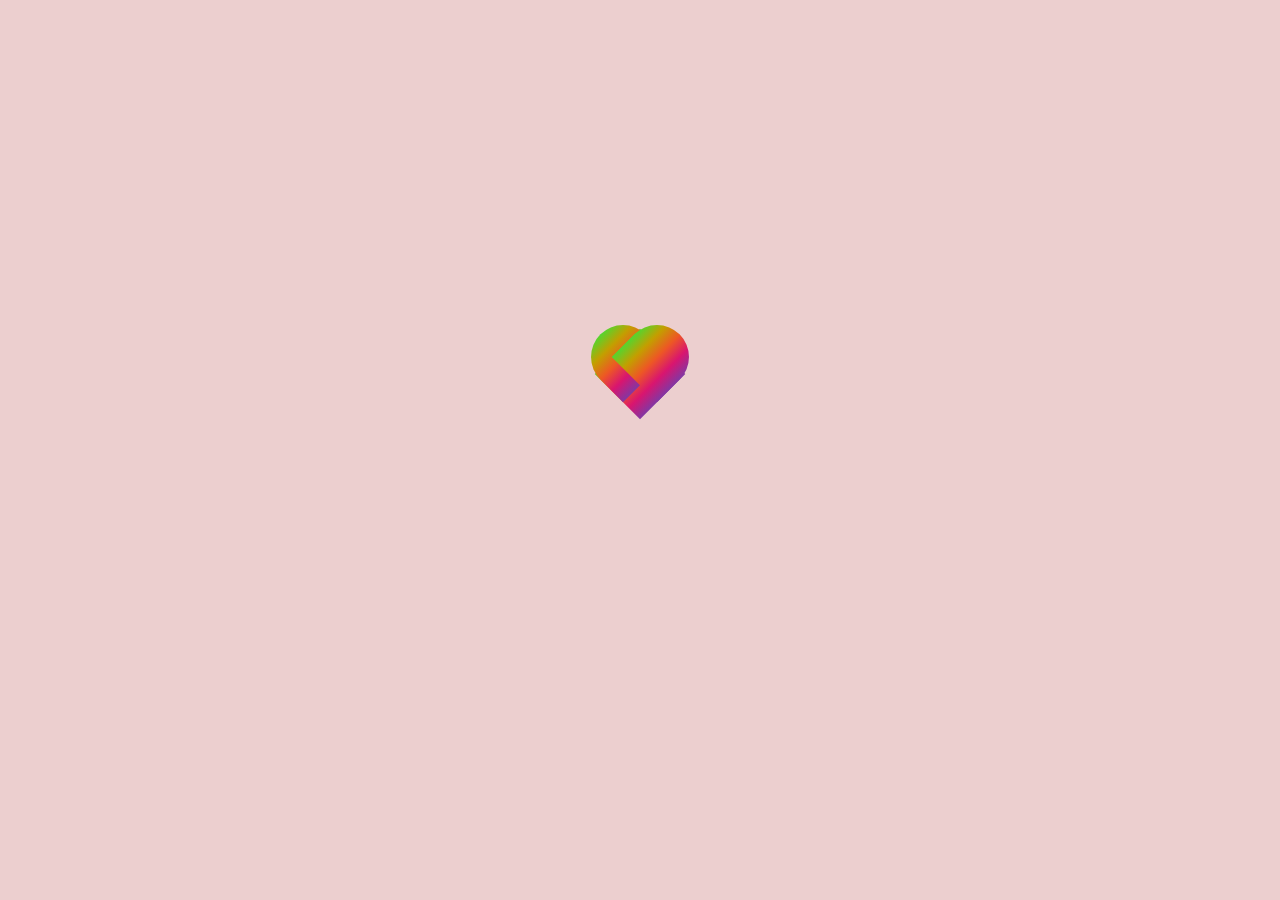
<file: index.html>
<!DOCTYPE html>
<html lang="en">

<head>
    <meta charset="UTF-8">
    <meta http-equiv="X-UA-Compatible" content="IE=edge">
    <meta name="viewport" content="width=device-width, initial-scale=1.0">
    <title>Chào mừng ngày 20/10</title>
    <link rel="stylesheet" href="css/style.css?z=5">
</head>

<body class="body_heart">
    <div class="lds-heart">
        <div></div>
    </div>
</body>
<script>
    var timer = setTimeout(function () {
        window.location = '/Cam_on.html'
    }, 5000);
</script>

</html>
</file>
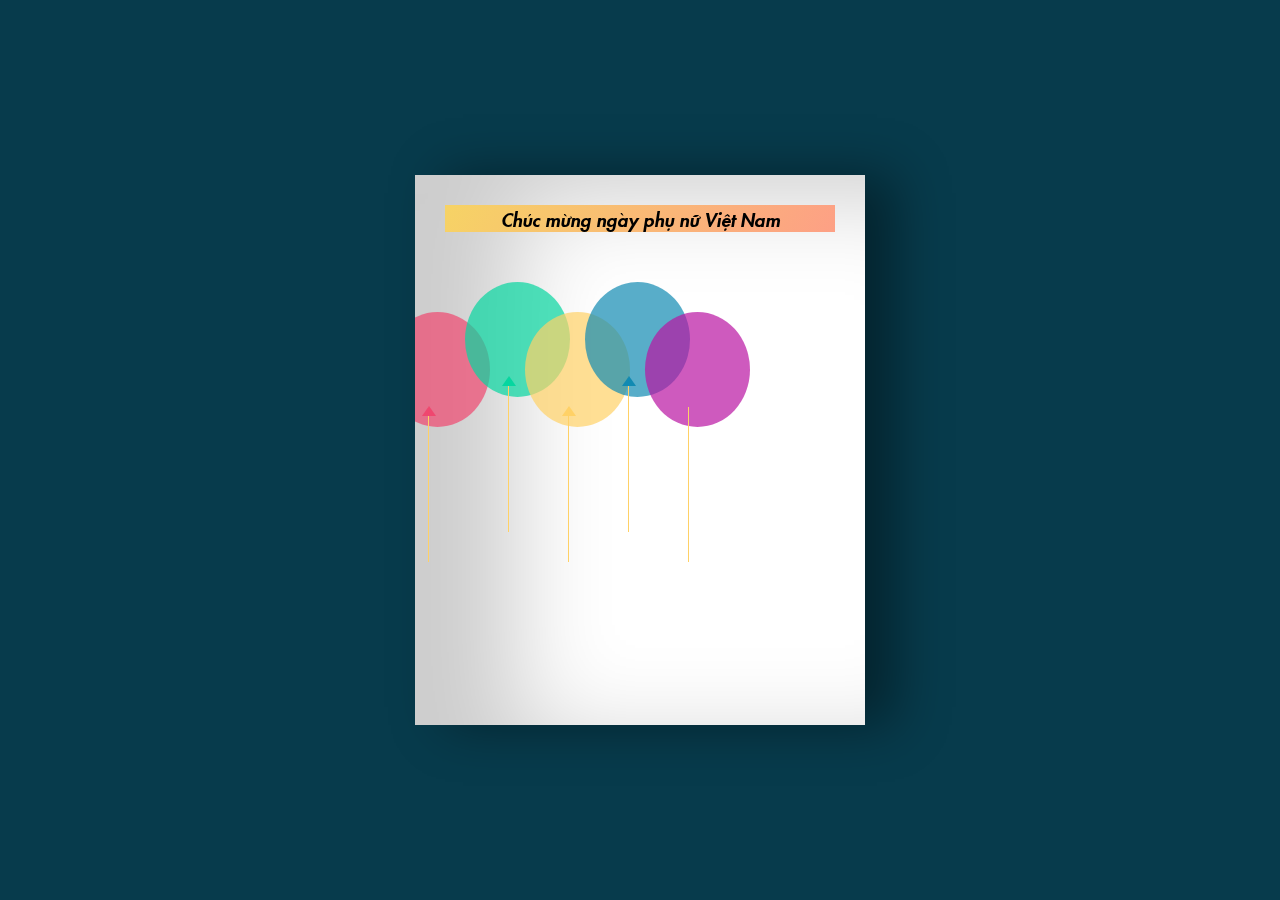
<file: Ban_NSHC.html>
<!DOCTYPE html>
<html lang="en">

<head>
    <meta charset="UTF-8">
    <meta http-equiv="X-UA-Compatible" content="IE=edge">
    <meta name="viewport" content="width=device-width, initial-scale=1.0">
    <title>Document</title>
    <link rel="stylesheet" href="css/style.css?r=3">
</head>

<body class="body5">
    <div class="birthdayCard">
        <div class="cardFront">
            <h3 class="happy">Chúc mừng ngày phụ nữ Việt Nam</h3>
            <div class="balloons">
                <div class="balloonOne"></div>
                <div class="balloonTwo"></div>
                <div class="balloonThree"></div>
                <div class="balloonFour"></div>
                <div class="balloonFive"></div>
            </div>
        </div>
        <div class="cardInside">
            <h3 class="back">GỬI NGÀN LỜI YÊU TỚI CÁC "NÀNG THƠ" CỦA SCONNECT</h3>
            <p> Nhân ngày 20 tháng 10, anh em nhà S muốn khởi đầu ngày tuyệt vời này bằng những lời chúc tốt đẹp nhất
                tới chị em.</p>
            <p>Chúc cho chị em luôn trẻ, đẹp, tươi vui, nhận được nhiều hoa, nhiều quà và nhiều lời chúc tốt đẹp nhất từ
                bạn bè, người thân, đặc biệt là từ người thương. Đối với chúng tôi có những người đồng nghiệp nữ luôn là
                điều may mắn bởi họ luôn nhẹ nhàng và tinh tế khiến không khí làm việc trở nên thoải mái hơn. Chúc các
                bạn có một ngày 20/10 tràn ngập niềm vui và tiếng cười. Mãi yêu <3 </p>
                    <!-- <p class="name">xxx</p> -->
        </div>
    </div>
</body>

</html>
</file>
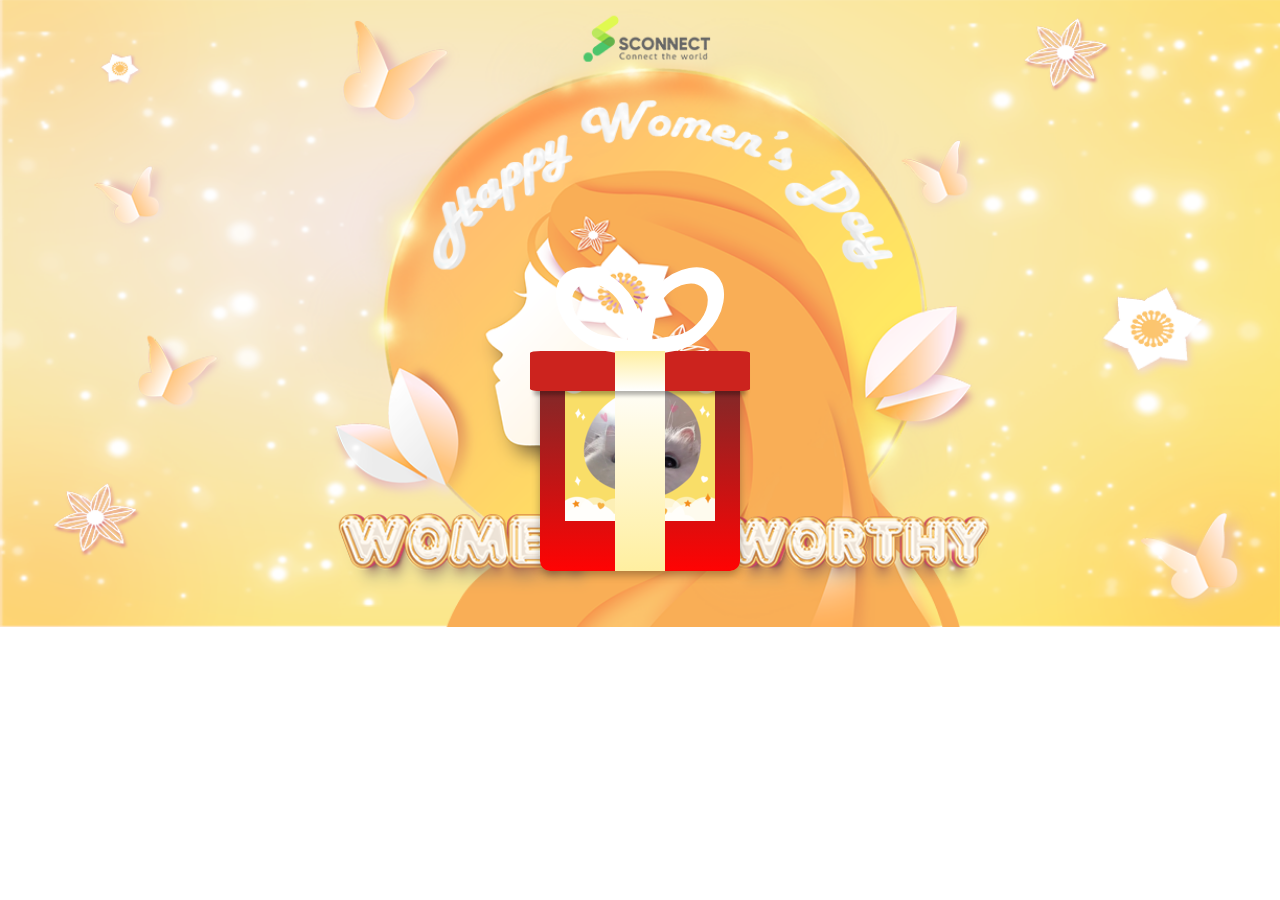
<file: Cam-on.html>
<!DOCTYPE html>
<html lang="en">

<head>
    <meta charset="UTF-8">
    <meta http-equiv="X-UA-Compatible" content="IE=edge">
    <meta name="viewport" content="width=device-width, initial-scale=1.0">
    <title>Chào mừng ngày 20/10</title>

    <link rel="stylesheet" href="css/bootstrap-grid.min.css">
    <link rel="stylesheet" href="css/bootstrap.min.css">
    <link rel="stylesheet" href="css/bootstrap-reboot.css">
    <link rel="stylesheet" href="css/style.css?z=2">
</head>

<body class="body1">
    <!-- loader -->
    <div class="container" id="container">
        <div class="row">
            <div class="col-12 mt-5 d-flex justify-content-center">
                <div class="box">
                    <div class="box-body">
                        <img class="img" src="image/meme.png">
                        <div class="box-lid">

                            <div class="box-bowtie"></div>

                        </div>
                    </div>
                </div>
            </div>
        </div>
    </div>
    <!-- end loader -->
</body>

<footer>
    <link rel="stylesheet" href="js/bootstrap.bundle.js">
    <link rel="stylesheet" href="js/bootstrap.min.js">
    <script>
        var timer = setTimeout(function () {
            window.location = '/Linh-va-Ly.html'
        }, 5500);
    </script>
</footer>

</html>
</file>
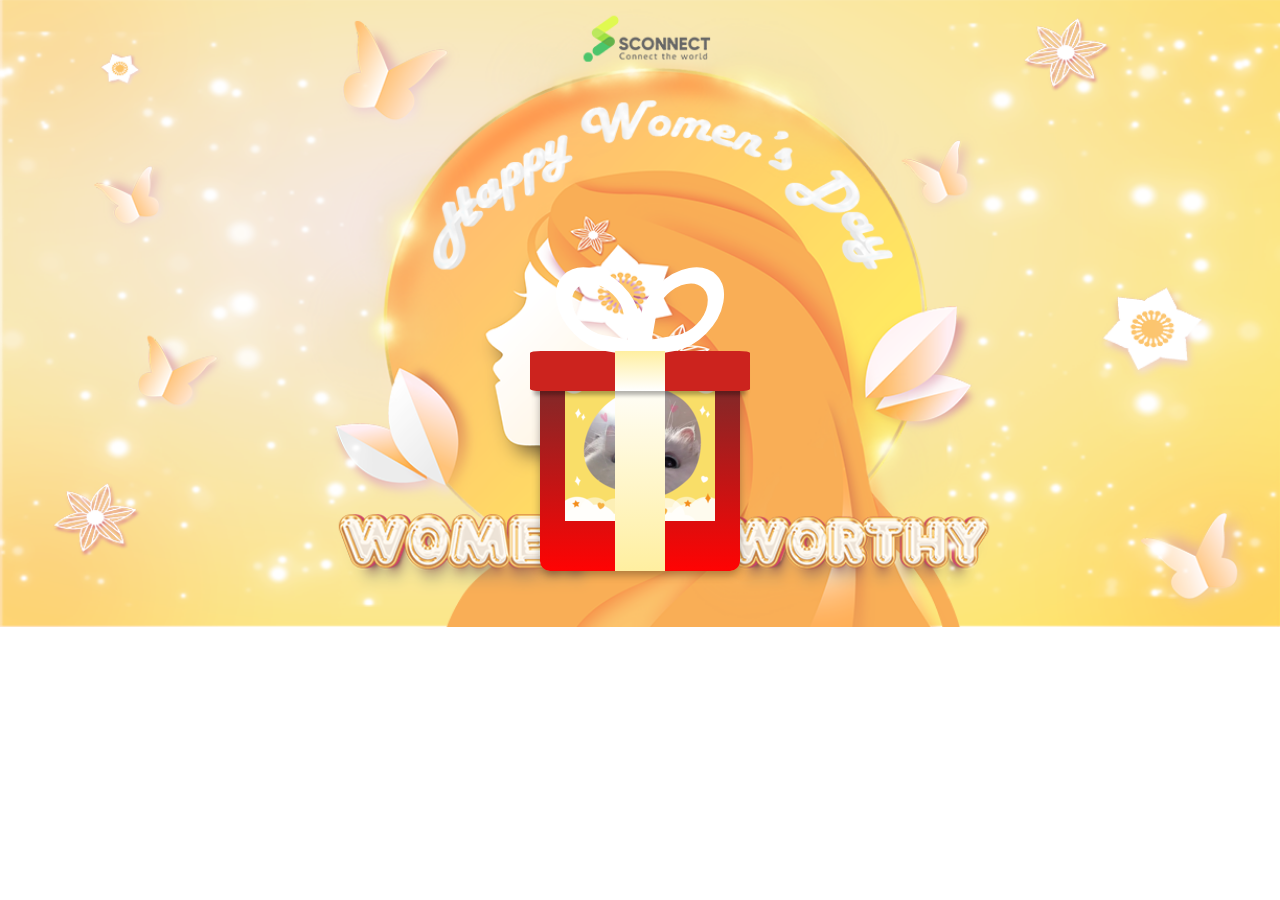
<file: Cam_on.html>
<!DOCTYPE html>
<html lang="en">

<head>
    <meta charset="UTF-8">
    <meta http-equiv="X-UA-Compatible" content="IE=edge">
    <meta name="viewport" content="width=device-width, initial-scale=1.0">
    <title>Chào mừng ngày 20/10</title>

    <link rel="stylesheet" href="css/bootstrap-grid.min.css">
    <link rel="stylesheet" href="css/bootstrap.min.css">
    <link rel="stylesheet" href="css/bootstrap-reboot.css">
    <link rel="stylesheet" href="css/style.css?z=2">
</head>

<body class="body1">
    <!-- loader -->
    <div class="container" id="container">
        <div class="row">
            <div class="col-12 mt-5 d-flex justify-content-center">
                <div class="box">
                    <div class="box-body">
                        <img class="img" src="image/meme.png">
                        <div class="box-lid">

                            <div class="box-bowtie"></div>

                        </div>
                    </div>
                </div>
            </div>
        </div>
    </div>
    <!-- end loader -->
</body>

<footer>
    <link rel="stylesheet" href="js/bootstrap.bundle.js">
    <link rel="stylesheet" href="js/bootstrap.min.js">
    <script>
        var timer = setTimeout(function () {
            window.location = '/Linh_va_Ly.html'
        }, 5500);
    </script>
</footer>

</html>
</file>
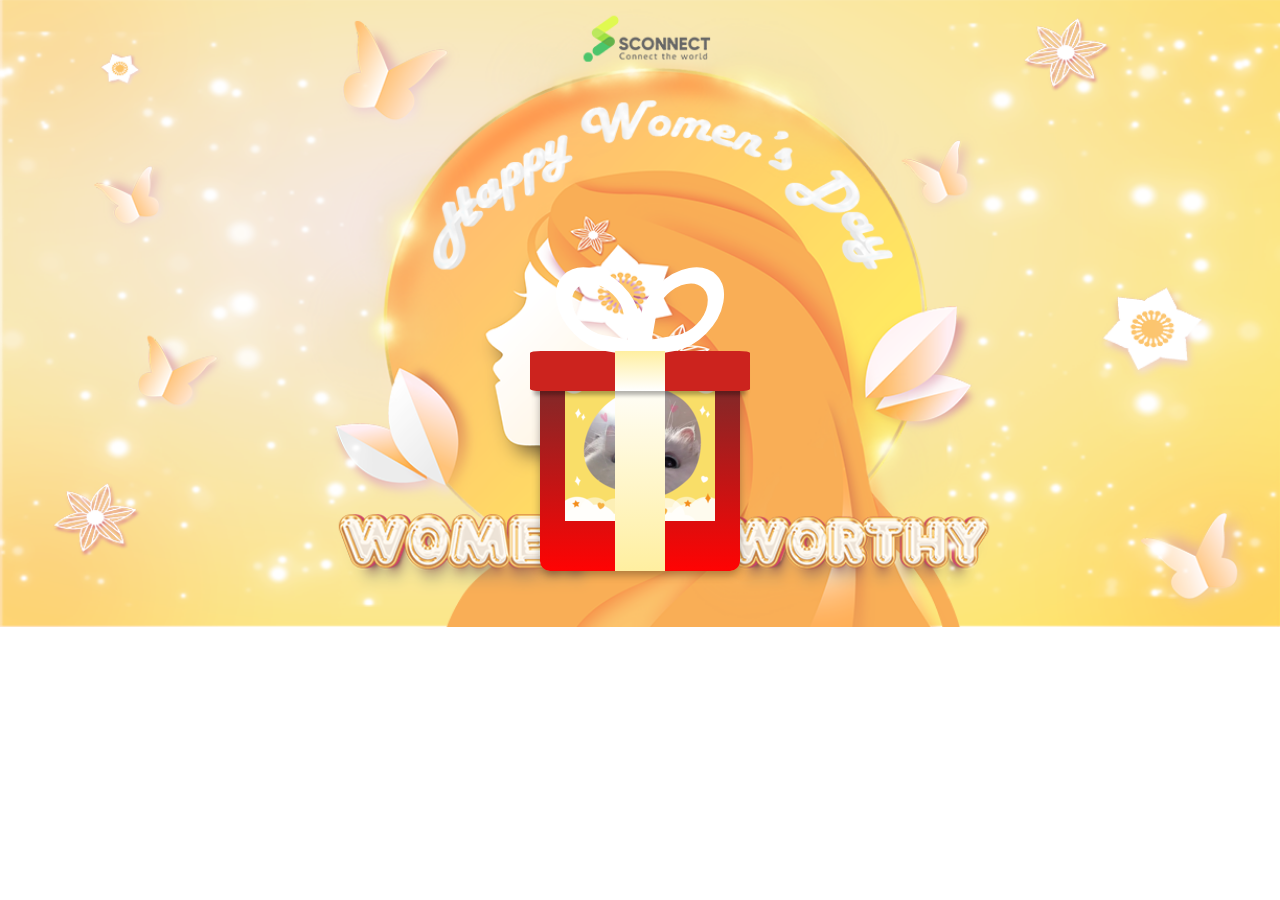
<file: trang1.html>
<!DOCTYPE html>
<html lang="en">

<head>
    <meta charset="UTF-8">
    <meta http-equiv="X-UA-Compatible" content="IE=edge">
    <meta name="viewport" content="width=device-width, initial-scale=1.0">
    <title>SOS</title>

    <link rel="stylesheet" href="css/bootstrap-grid.min.css">
    <link rel="stylesheet" href="css/bootstrap.min.css">
    <link rel="stylesheet" href="css/bootstrap-reboot.css">
    <link rel="stylesheet" href="css/style.css?z=2">
</head>

<body class="body1">
    <!-- loader -->
    <div class="container" id="container">
        <div class="row">
            <div class="col-12 mt-5 d-flex justify-content-center">
                <div class="box">
                    <div class="box-body">
                        <img class="img" src="image/meme.png">
                        <div class="box-lid">

                            <div class="box-bowtie"></div>

                        </div>
                    </div>
                </div>
            </div>
        </div>
    </div>
    <!-- end loader -->
</body>

<footer>
    <link rel="stylesheet" href="js/bootstrap.bundle.js">
    <link rel="stylesheet" href="js/bootstrap.min.js">
    <script>
        var timer = setTimeout(function () {
            window.location = '/trang2.html'
        }, 5500);
    </script>
</footer>

</html>
</file>
<file: css/style.css>
:root {
	--bg-color: hsl(49 37% 94%);
	--typewriterSpeed: 6s;
	--typewriterCharacters: 24;
}

/* Font header */
@font-face {
	font-family: Font_Futura;
	src: url(/fonts/Font_Futura/SFUFuturaHeavyOblique.TTF);
}

@font-face {
	font-family: Lato_Italic;
	src: url(/fonts/Lato_Italic.ttf);
}

* {
	margin: 0;
	padding: 0;
	box-sizing: border-box;
}

.body_index {
	animation: transisionIndex 2s;
}

.body_index, .body1 {
	text-align: center;
	/* display: block; */
	padding-top: 200px;
	background-image: url(/image/cover3.png);
	background-repeat: no-repeat;
	background-position: 100% 0;
	background-size: cover;
	font-family: Font_Futura;
}

.body1 {
	animation: transisionPage 1s;
}

@keyframes transisionPage {
	from {
		opacity: 0;
		transform: translateY(-10px);
	}

	to {
		opacity: 1;
		transform: translateY(0);
	}
}

.img-flower {
	height: 163px;
	width: 150px;
	position: relative;
	float: left;
	animation-name: moveFlower, flowerFly;
	animation-duration: 7s;
	animation-timing-function: linear;
	animation-delay: 1.5s;
	animation-iteration-count: infinite;
	animation-direction: alternate;
}

@keyframes flowerFly {
	0% {
		top: 0px;
		width: 150px;
		height: 163px;
	}

	14% {
		top: 0px;
		width: 250px;
		height: 272px;
	}

	28% {
		top: 0px;
		width: 150px;
		height: 163px;
	}

	42% {
		top: 0px;
		width: 250px;
		height: 272px;
	}

	56% {
		top: 0px;
		width: 150px;
		height: 163px;
	}

	70% {
		top: 0px;
		width: 250px;
		height: 272px;
	}

	84% {
		top: 0px;
		width: 150px;
		height: 163px;
	}

	100% {
		top: 200px;
		width: 250px;
		height: 272px;
	}
}

@keyframes moveFlower {
	0% {
		transform: translate(0px, 50px);
	}

	14% {
		transform: translate(50px, 100px);
	}

	28% {
		transform: translate(200px, 200px);
	}

	42% {
		transform: translate(400px, -100px);
	}

	56% {
		transform: translate(700px, 250px);
	}

	70% {
		transform: translate(1000px, -100px);
	}

	84% {
		transform: translate(1200px, 250px);
	}

	100% {
		transform: translate(1500px, -100px);
	}
}

.img-flower:hover {
	animation-play-state: paused;
}

/* Trang 2 */
.body2 {
	font-family: "Roboto", sans-serif;
	margin: 0;
	padding: 0;
	height: 100vh;
	background: radial-gradient(circle, #0f0312, #13031a, #130523, #0f072c, #020b36);
	overflow: hidden;
	color: #f2f2f2;
	font-weight: bold;
	font-size: 0.8rem;
}

.body2 h1 {
	font-family: Font_Futura;
	position: absolute;
	top: 40%;
	width: 100%;
	text-align: center;
	text-shadow: 0 0 5px rgba(255, 255, 255, 0.2);
	font-size: 2.5rem;
	opacity: 0.3;
}

.the_End {
	opacity: 0;
	position: absolute;
	width: 100%;
	margin-top: 200px;
	color: red;
	font-weight: 700;
	text-align: center;
	font-size: 3rem;
}

.show-modal {
	opacity: 1;
}

.option {
	position: absolute;
	bottom: 30px;
	left: 30px;
}

.option #reset-config {
	border: none;
	border-radius: 4px;
	color: #f2f2f2;
	background: #f10202;
	padding: 0.3rem 0.5rem;
	margin-bottom: 1rem;
	font-weight: bold;
	cursor: pointer;
	outline: none;
	transition: 0.1s all;
}

.option #reset-config:hover {
	background: #f33037;
	transform: translate(3px, 2px);
}

.option div {
	display: grid;
	grid-template-columns: 1fr 1fr;
	grid-gap: 0.5rem;
	margin-top: 0.5rem;
}

.option div .slider {
	-webkit-appearance: none;
	-moz-appearance: none;
	appearance: none;
	width: 100%;
	height: 4px;
	margin: auto;
	border-radius: 10px;
	outline: none;
	cursor: pointer;
	border: 1px solid rgba(255, 255, 255, 0.4);
	-webkit-animation: changeBgColor 2s infinite linear;
	animation: changeBgColor 2s infinite linear;
}

.option div .slider::-webkit-slider-thumb {
	-webkit-appearance: none;
	appearance: none;
	height: 15px;
	width: 6px;
	background: #f2f2f2;
	border-radius: 10px;
	outline: none;
	cursor: pointer;
}

.option div label {
	-webkit-user-select: none;
	-moz-user-select: none;
	-ms-user-select: none;
	user-select: none;
}

@-webkit-keyframes changeBgColor {
	0% {
		background-image: linear-gradient(to left, #8237a3, #d9156f, #ed5824, #c39f00, #53d62f);
	}

	100% {
		background-image: linear-gradient(to left, #3753a3, #b14d9d, #f45b6f, #fa9535, #c7d62f);
	}
}

@keyframes changeBgColor {
	0% {
		background-image: linear-gradient(to left, #8237a3, #d9156f, #ed5824, #c39f00, #53d62f);
	}

	100% {
		background-image: linear-gradient(to left, #3753a3, #b14d9d, #f45b6f, #fa9535, #c7d62f);
	}
}

/* Trang 3 */

.body3 {
	animation: transisionPage3 2s;
	margin: 0;
	font-family: "Source Sans Pro", sans-serif;
	min-height: 50vh;
	display: grid;
	place-content: center;
	text-align: center;
	background: var(--bg-color);
}

@keyframes transisionPage3 {
	from {
		opacity: 0;
		transform: translateY(-10px);
	}

	to {
		opacity: 1;
		transform: translateY(0px);
	}
}

.body3 h1 {
	font-size: clamp(1rem, 3vw + 1rem, 4rem);
	position: relative;
	font-family: "Source Code Pro", monospace;
	position: relative;
	width: max-content;
	word-break: break-all;
}

.body3 h1::before, .body3 h1::after {
	content: "";
	position: absolute;
	top: 0;
	right: 0;
	bottom: 0;
	left: 0;
}

.body3 h1::before {
	background: var(--bg-color);
	animation: typewriter var(--typewriterSpeed) steps(var(--typewriterCharacters)) 1s forwards;
}

.body3 h1::after {
	width: 0.125em;
	background: black;
	animation: typewriter var(--typewriterSpeed) steps(var(--typewriterCharacters)) 1s forwards,
		blink 750ms steps(var(--typewriterCharacters)) infinite;
}

.body3 .subtitle {
	color: hsl(0 0% 0% / 0.7);
	font-size: 2rem;
	font-weight: 400;
	opacity: 0;
	transform: translateY(3rem);
	animation: fadeInUp 2s ease calc(var(--typewriterSpeed) + 2s) forwards;
	padding-top: 20px;
}

@keyframes typewriter {
	to {
		left: 100%;
	}
}

@keyframes blink {
	to {
		background: transparent;
	}
}

@keyframes fadeInUp {
	to {
		opacity: 1;
		transform: translateY(0);
	}
}

/* Loader */

.box {
	position: absolute;
}

.box::before {
	content: "";
	width: 200px;
	height: 200px;
	position: absolute;
	z-index: -1;
	top: 50%;
	left: 50%;
	-webkit-transform: translate(-50%, -50%);
	transform: translate(-50%, -50%);
	border-radius: 50%;
}

.box-body {
	position: relative;
	height: 200px;
	width: 200px;
	margin-top: 123.3333333333px;
	background-color: #cc231e;
	border-bottom-left-radius: 5%;
	border-bottom-right-radius: 5%;
	box-shadow: 0px 4px 8px 0px rgba(0, 0, 0, 0.3);
	background: linear-gradient(#762c2c, #ff0303);
}

/* .box-body .img {
	opacity: 0;
	transform: translateY(0%);
	transition: all 2s;
	margin: 0 auto;
	display: block;
} */

.box-body {
	cursor: pointer;
	-webkit-animation: box-body 2s forwards ease-in-out;
	animation: box-body 3.5s forwards ease-in-out;
}

.box-body .img {
	opacity: 1;
	z-index: 0;
	/* transform: translateY(-157px); */
	margin: 0 auto;
	display: block;
	animation: boxTransition;
	animation-duration: 6s;
}

@keyframes boxTransition {
	from {
		transform: translateY(0%);
		opacity: 0;
	}

	to {
		transform: translateY(-157px);
		opacity: 1;
	}
}

.box-body .box-lid {
	-webkit-animation: box-lid 2s forwards ease-in-out;
	animation: box-lid 2s forwards ease-in-out;
}

.box-body .box-bowtie::before {
	-webkit-animation: box-bowtie-left 1.1s forwards ease-in-out;
	animation: box-bowtie-left 1.1s forwards ease-in-out;
}

.box-body .box-bowtie::after {
	-webkit-animation: box-bowtie-right 1.1s forwards ease-in-out;
	animation: box-bowtie-right 1.1s forwards ease-in-out;
}

.box-body::after {
	content: "";
	position: absolute;
	top: 0;
	bottom: 0;
	left: 50%;
	-webkit-transform: translateX(-50%);
	transform: translateX(-50%);
	width: 50px;
	background: linear-gradient(#ffffff, #ffefa0)
}

.box-lid {
	position: absolute;
	z-index: 1;
	left: 50%;
	-webkit-transform: translateX(-50%);
	transform: translateX(-50%);
	bottom: 90%;
	height: 40px;
	background-color: #cc231e;
	height: 40px;
	width: 220px;
	border-radius: 5%;
	box-shadow: 0 8px 4px -4px rgba(0, 0, 0, 0.3);
}

.box-lid::after {
	content: "";
	position: absolute;
	top: 0;
	bottom: 0;
	left: 50%;
	-webkit-transform: translateX(-50%);
	transform: translateX(-50%);
	width: 50px;
	background: linear-gradient(#ffefa0, #fff)
}

.box-bowtie {
	z-index: 1;
	height: 100%;
}

.box-bowtie::before, .box-bowtie::after {
	content: "";
	width: 83.3333333333px;
	height: 83.3333333333px;
	border: 16.6666666667px solid white;
	border-radius: 50% 50% 0 50%;
	position: absolute;
	bottom: 99%;
	z-index: -1;
}

.box-bowtie::before {
	left: 50%;
	-webkit-transform: translateX(-100%) skew(10deg, 10deg);
	transform: translateX(-100%) skew(10deg, 10deg);
}

.box-bowtie::after {
	left: 50%;
	-webkit-transform: translateX(0%) rotate(90deg) skew(10deg, 10deg);
	transform: translateX(0%) rotate(90deg) skew(10deg, 10deg);
}

@-webkit-keyframes box-lid {

	0%,
	42% {
		-webkit-transform: translate3d(-50%, 0%, 0) rotate(0deg);
		transform: translate3d(-50%, 0%, 0) rotate(0deg);
	}

	60% {
		-webkit-transform: translate3d(-85%, -230%, 0) rotate(-25deg);
		transform: translate3d(-85%, -230%, 0) rotate(-25deg);
	}

	90%, 100% {
		-webkit-transform: translate3d(-119%, 225%, 0) rotate(-70deg);
		transform: translate3d(-119%, 225%, 0) rotate(-70deg);
	}
}

@keyframes box-lid {

	0%,
	42% {
		-webkit-transform: translate3d(-50%, 0%, 0) rotate(0deg);
		transform: translate3d(-50%, 0%, 0) rotate(0deg);
	}

	60% {
		-webkit-transform: translate3d(-85%, -230%, 0) rotate(-25deg);
		transform: translate3d(-85%, -230%, 0) rotate(-25deg);
	}

	90%, 100% {
		-webkit-transform: translate3d(-119%, 225%, 0) rotate(-70deg);
		transform: translate3d(-119%, 225%, 0) rotate(-70deg);
	}
}

@-webkit-keyframes box-body {
	0% {
		-webkit-transform: translate3d(0%, 0%, 0) rotate(0deg);
		transform: translate3d(0%, 0%, 0) rotate(0deg);
	}

	25% {
		-webkit-transform: translate3d(0%, 25%, 0) rotate(20deg);
		transform: translate3d(0%, 25%, 0) rotate(20deg);
	}

	50% {
		-webkit-transform: translate3d(0%, -15%, 0) rotate(0deg);
		transform: translate3d(0%, -15%, 0) rotate(0deg);
	}

	70% {
		-webkit-transform: translate3d(0%, 0%, 0) rotate(0deg);
		transform: translate3d(0%, 0%, 0) rotate(0deg);
	}
}

@keyframes box-body {
	0% {
		-webkit-transform: translate3d(0%, 0%, 0) rotate(0deg);
		transform: translate3d(0%, 0%, 0) rotate(0deg);
	}

	25% {
		-webkit-transform: translate3d(0%, 25%, 0) rotate(20deg);
		transform: translate3d(0%, 25%, 0) rotate(20deg);
	}

	50% {
		-webkit-transform: translate3d(0%, -15%, 0) rotate(0deg);
		transform: translate3d(0%, -15%, 0) rotate(0deg);
	}

	70% {
		-webkit-transform: translate3d(0%, 0%, 0) rotate(0deg);
		transform: translate3d(0%, 0%, 0) rotate(0deg);
	}
}

@-webkit-keyframes box-bowtie-right {

	0%,
	50%,
	75% {
		-webkit-transform: translateX(0%) rotate(90deg) skew(10deg, 10deg);
		transform: translateX(0%) rotate(90deg) skew(10deg, 10deg);
	}

	90%,
	100% {
		-webkit-transform: translate(-50%, -15%) rotate(45deg) skew(10deg, 10deg);
		transform: translate(-50%, -15%) rotate(45deg) skew(10deg, 10deg);
		box-shadow: 0px 4px 8px -4px rgba(0, 0, 0, 0.3);
	}
}

@keyframes box-bowtie-right {

	0%,
	50%,
	75% {
		-webkit-transform: translateX(0%) rotate(90deg) skew(10deg, 10deg);
		transform: translateX(0%) rotate(90deg) skew(10deg, 10deg);
	}

	90%,
	100% {
		-webkit-transform: translate(-50%, -15%) rotate(45deg) skew(10deg, 10deg);
		transform: translate(-50%, -15%) rotate(45deg) skew(10deg, 10deg);
		box-shadow: 0px 4px 8px -4px rgba(0, 0, 0, 0.3);
	}
}

@-webkit-keyframes box-bowtie-left {
	0% {
		-webkit-transform: translateX(-100%) rotate(0deg) skew(10deg, 10deg);
		transform: translateX(-100%) rotate(0deg) skew(10deg, 10deg);
	}

	50%,
	75% {
		-webkit-transform: translate(-50%, -15%) rotate(45deg) skew(10deg, 10deg);
		transform: translate(-50%, -15%) rotate(45deg) skew(10deg, 10deg);
	}

	90%,
	100% {
		-webkit-transform: translateX(-100%) rotate(0deg) skew(10deg, 10deg);
		transform: translateX(-100%) rotate(0deg) skew(10deg, 10deg);
	}
}

@keyframes box-bowtie-left {
	0% {
		-webkit-transform: translateX(-100%) rotate(0deg) skew(10deg, 10deg);
		transform: translateX(-100%) rotate(0deg) skew(10deg, 10deg);
	}

	50%,
	75% {
		-webkit-transform: translate(-50%, -15%) rotate(45deg) skew(10deg, 10deg);
		transform: translate(-50%, -15%) rotate(45deg) skew(10deg, 10deg);
	}

	90%,
	100% {
		-webkit-transform: translateX(-100%) rotate(0deg) skew(10deg, 10deg);
		transform: translateX(-100%) rotate(0deg) skew(10deg, 10deg);
	}
}

/* End loader */

.wrapper {
	position: relative;
	top: 50%;
	transform: translateY(50%);
}

.loader {
	position: fixed;
	z-index: 999;
	top: 0;
	right: 0;
	width: 0;
	height: 100vh;
	transition: width 0s 2s ease;
}

.loader .loader__tile {
	position: absolute;
	left: 0;
	width: 0;
	height: 20%;
	background-color: #FFB63A;
	/* background-color: linear-gradient(#FFB63A, #0ee340); */
	transition: width 0.5s ease;
}

.loader .loader__tile:nth-child(0) {
	top: calc(-1 * 20%);
	transition-delay: -0.3s;
}

.loader .loader__tile:nth-child(1) {
	top: calc(0 * 20%);
	transition-delay: 0.1s;
}

.loader .loader__tile:nth-child(2) {
	top: calc(1 * 20%);
	transition-delay: 0.3s;
}

.loader .loader__tile:nth-child(3) {
	top: calc(2 * 20%);
	transition-delay: 0.5s;
}

.loader .loader__tile:nth-child(4) {
	top: calc(3 * 20%);
	transition-delay: 0.7s;
}

.loader .loader__tile:nth-child(5) {
	top: calc(4 * 20%);
	transition-delay: 0.9s;
}

.loader--active {
	width: 100%;
	transition-delay: 0s;
}

.loader--active .loader__icon {
	opacity: 1;
	transition: opacity 0.5s 1.4s ease;
}

.loader--active .loader__tile {
	width: 100%;
}

.loader--active .loader__tile:nth-child(0) {
	transition-delay: -0.2s;
}

.loader--active .loader__tile:nth-child(1) {
	transition-delay: 0s;
}

.loader--active .loader__tile:nth-child(2) {
	transition-delay: 0.2s;
}

.loader--active .loader__tile:nth-child(3) {
	transition-delay: 0.4s;
}

.loader--active .loader__tile:nth-child(4) {
	transition-delay: 0.6s;
}

.loader--active .loader__tile:nth-child(5) {
	transition-delay: 0.8s;
}

/* Card */
.body5 {
	display: flex;
	align-items: center;
	justify-content: center;
	height: 100vh;
	background-color: #073b4c;
	animation: transisionPage3 2s;
}

.birthdayCard {
	position: relative;
	width: 450px;
	height: 550px;
	cursor: pointer;
	transform-style: preserve-3d;
	transform: perspective(2500px);
	transition: 1s;
}


.cardFront {
	position: relative;
	background-color: #fff;
	/* width: 250px;
	height: 350px; */
	width: 450px;
	height: 550px;
	overflow: hidden;
	transform-origin: left;
	box-shadow: inset 100px 20px 100px rgba(0, 0, 0, .2), 30px 0 50px rgba(0, 0, 0, 0.4);
	transition: .6s;
}

.happy {
	font-family: Font_Futura;
	text-align: center;
	margin: 30px;
	background-image: linear-gradient(120deg, #f6d365 0%, #fda085 100%);
	transition: .1s;
}

.balloons {
	position: absolute;
}

.balloonOne, .balloonTwo, .balloonThree, .balloonFour, .balloonFive {
	position: absolute;
	/* width: 85px;
	height: 95px; */
	width: 105px;
	height: 115px;
	border-radius: 50%;
}

.balloonOne {
	background-color: rgb(239, 71, 111, 0.7);
	left: -30px;
	top: 50px;
}

.balloonTwo {
	background-color: rgb(6, 214, 160, 0.7);
	left: 50px;
	top: 20px;
}

.balloonThree {
	background-color: rgb(255, 209, 102, 0.7);
	left: 110px;
	top: 50px;
}

.balloonFour {
	background-color: rgb(17, 138, 178, 0.7);
	left: 170px;
	top: 20px;
}

.balloonFive {
	background-color: rgba(185, 20, 163, 0.7);
	left: 230px;
	top: 50px;
}

.balloonOne:before, .balloonTwo:before, .balloonThree:before, .balloonFour:before, .balloonFive::before {
	content: "";
	position: absolute;
	width: 1px;
	height: 155px;
	background-color: #ffd166;
	top: 95px;
	left: 43px;
}

.balloonOne:after, .balloonTwo:after, .balloonThree:after, .balloonFour:after, balloonFive::after {
	content: "";
	position: absolute;
	border-right: 7px solid transparent;
	border-left: 7px solid transparent;
	top: 94px;
	left: 37px;
}

.balloonOne:after {
	border-bottom: 10px solid #ef476f;
}

.balloonTwo:after {
	border-bottom: 10px solid #06d6a0;
}

.balloonThree:after {
	border-bottom: 10px solid #ffd166;
}

.balloonFive:after {
	border-bottom: 10px solid #118ab2;
}

.balloonFour:after {
	border-bottom: 10px solid #118ab2;
}

.cardInside {
	position: absolute;
	background-color: #fff;
	width: 450px;
	height: 550px;
	z-index: -1;
	left: 0;
	top: 0;
	box-shadow: inset 100px 20px 100px rgba(0, 0, 0, 0.2);
}

p {
	font-family: Lato_Italic;
	margin: 40px;
	color: #333;
}

.back {
	font-family: Font_Futura;
	color: #333;
	text-align: center;
	margin: 30px;
	outline-color: #333;
	outline-style: dotted;
}

.birthdayCard:hover {
	transform: perspective(2500px) rotate(5deg);
	box-shadow: inset 100px 20px 100px rgba(0, 0, 0, .2), 0 10px 100px rgba(0, 0, 0, 0.5);
	left: 50px;
}

.birthdayCard:hover .cardFront {
	transform: rotateY(-160deg);
}

.birthdayCard:hover .happy {
	visibility: hidden;
}

/* End card */

.body_heart {
	text-align: center;
	background-color: #eccfcf;
	padding-top: 300px;
}

@keyframes transisionIndex {
	from {
		opacity: 0;
		transform: translateX(-100px);
	}

	to {
		opacity: 1;
		transform: translateX(100px);
	}
}

.lds-heart {
	display: inline-block;
	position: relative;
	width: 80px;
	height: 80px;
	transform: rotate(45deg);
	transform-origin: 40px 40px;
}

.lds-heart div {
	background: linear-gradient(to left, #8237a3, #d9156f, #ed5824, #c39f00, #53d62f);
	top: 32px;
	left: 32px;
	position: absolute;
	width: 64px;
	height: 64px;
	animation: lds-heart 1.2s infinite cubic-bezier(0.215, 0.61, 0.355, 1);
}

.lds-heart div:after,
.lds-heart div:before {
	content: " ";
	position: absolute;
	display: block;
	width: 64px;
	height: 64px;
	background: linear-gradient(to left, #8237a3, #d9156f, #ed5824, #c39f00, #53d62f);
}

.lds-heart div:before {
	left: -24px;
	border-radius: 50% 0 0 50%;
}

.lds-heart div:after {
	top: -24px;
	border-radius: 50% 50% 0 0;
}

@keyframes lds-heart {
	0% {
		transform: scale(0.95);
	}

	5% {
		transform: scale(1.1);
	}

	39% {
		transform: scale(0.85);
	}

	45% {
		transform: scale(1);
	}

	60% {
		transform: scale(0.95);
	}

	100% {
		transform: scale(0.9);
	}
}
</file>
